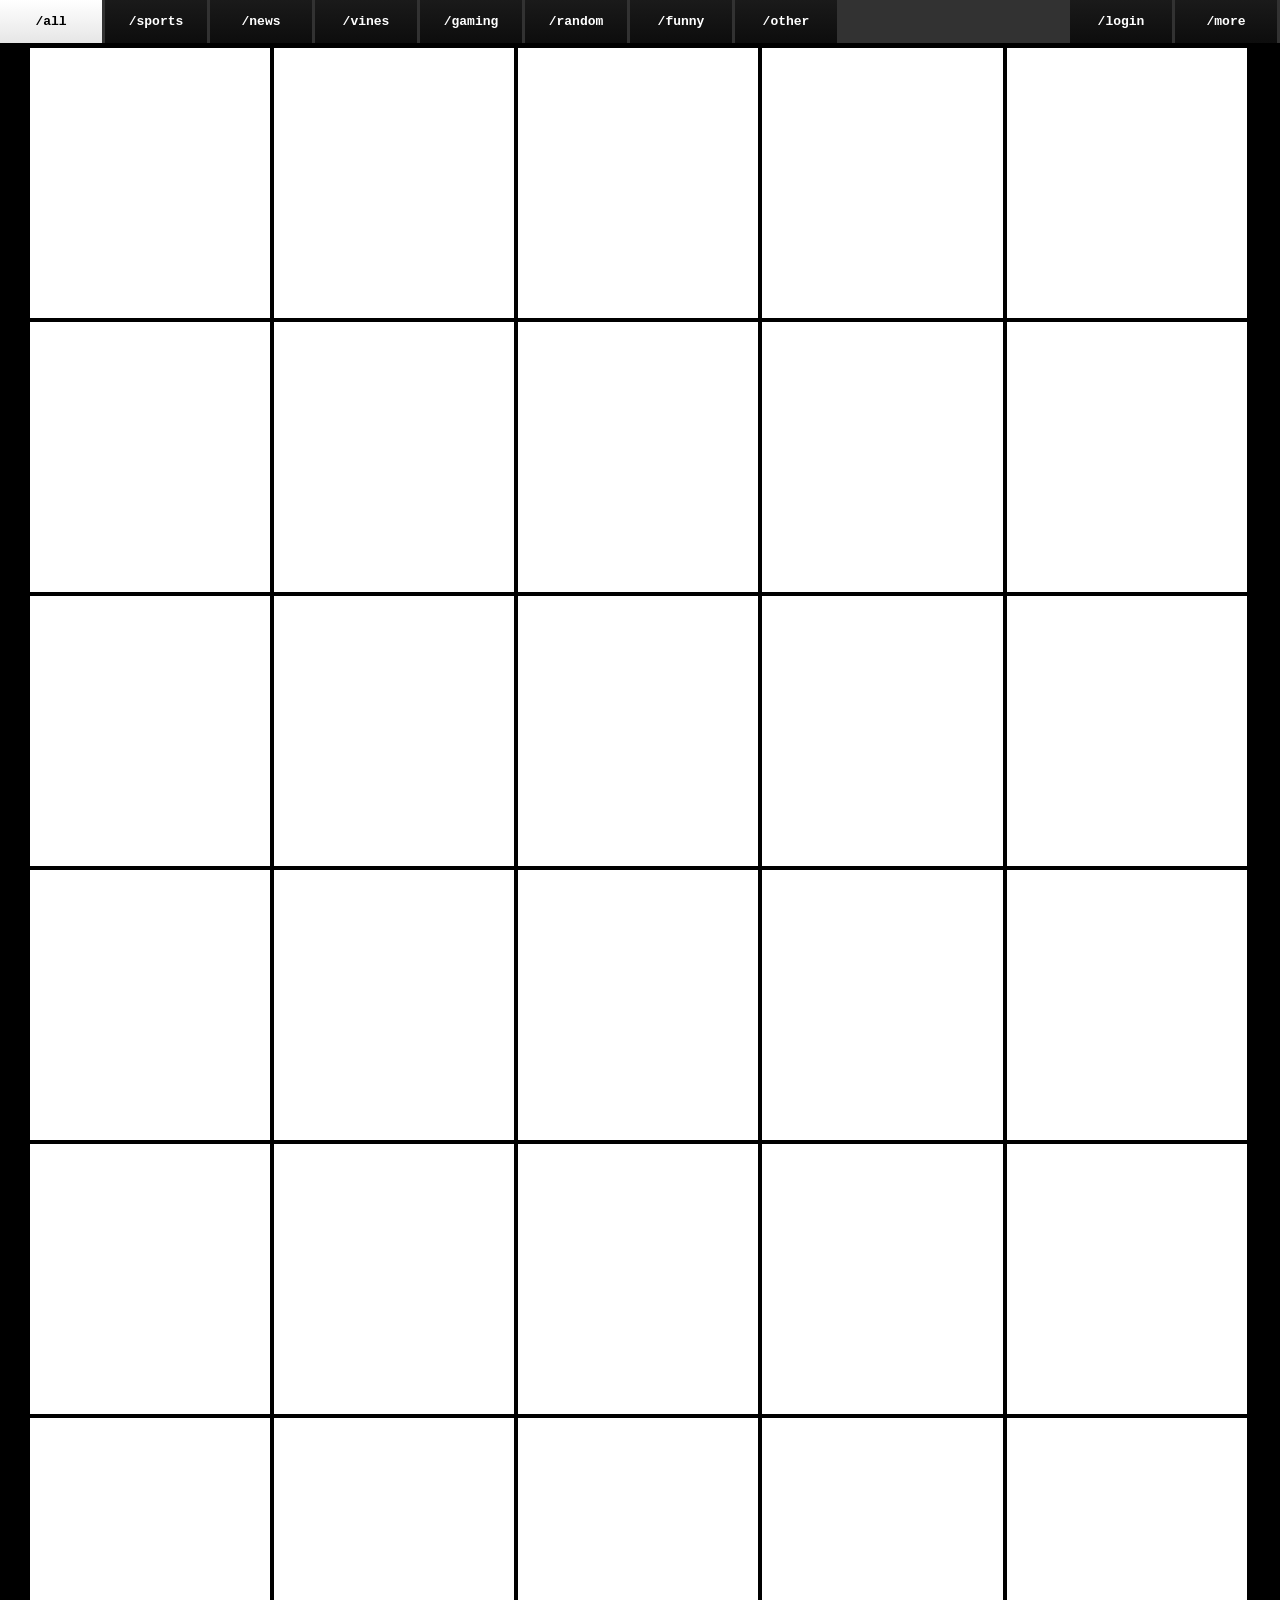
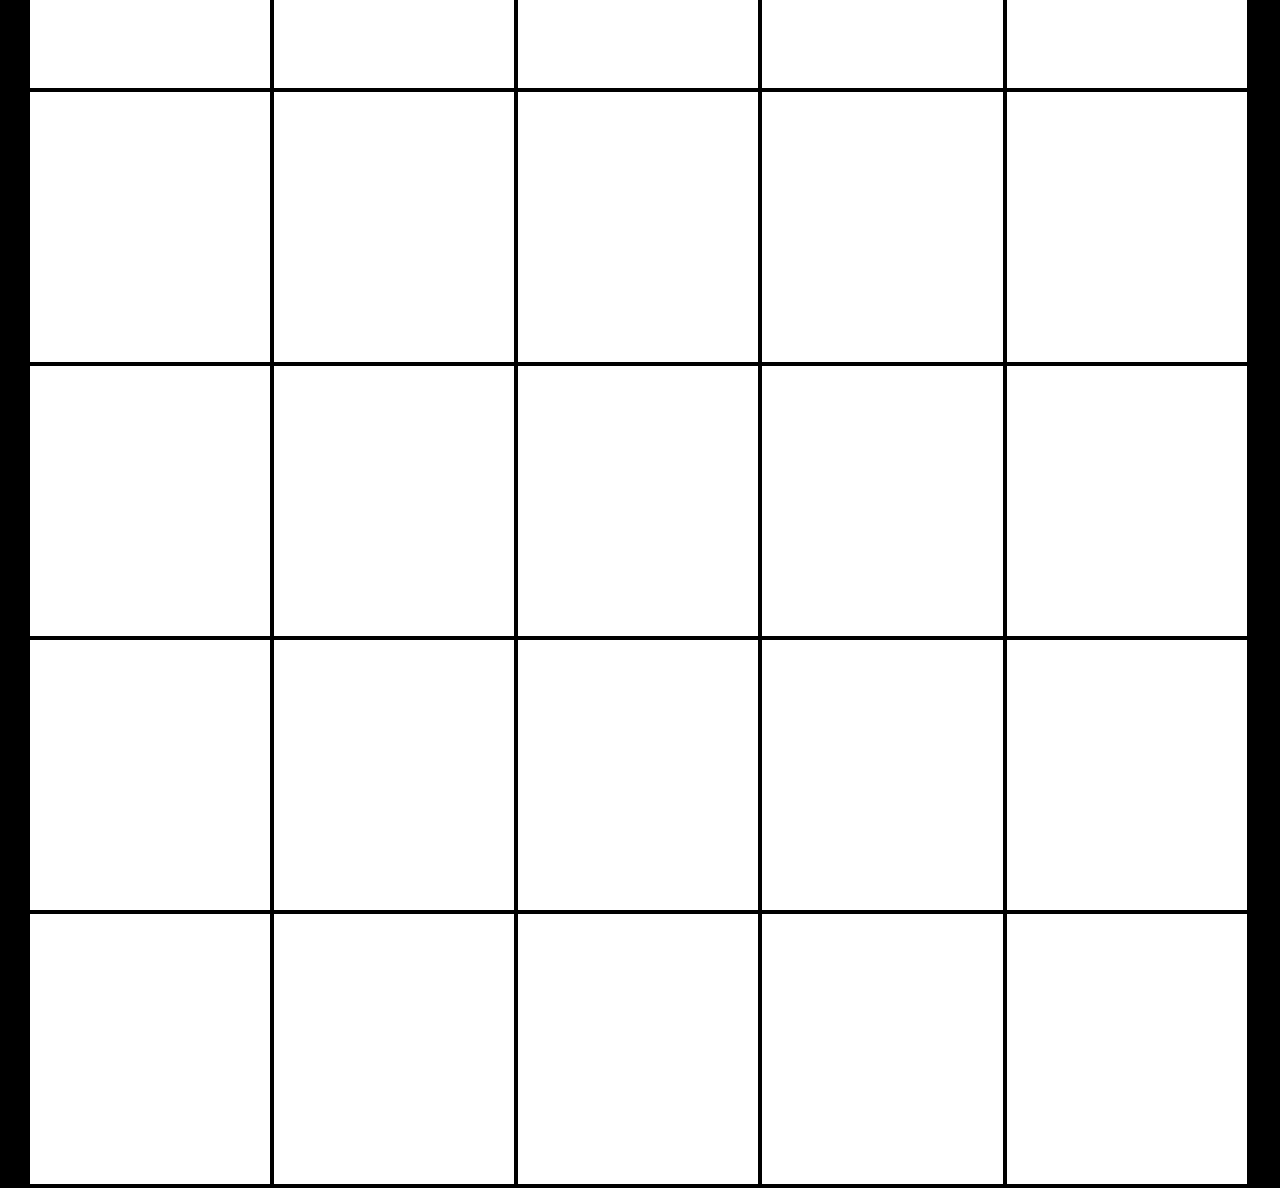
<file: index.html>
<!DOCTYPE html>
<html>
    <head>
        <meta name="viewport" content="width=device-width, initial-scale=1.0">
        <link rel="stylesheet" href="./stylesheet.css">
        <link rel="stylesheet" href="./css-animations.css">
        <script src="https://ajax.googleapis.com/ajax/libs/jquery/3.1.1/jquery.min.js"></script>
        <script src="effects.js"></script>

            <ul>
                <li id="all" class="menu-item"><a href="#" class="pure-menu-link">/all</a></li>
                <li class="menu-item"><a href="#" class="pure-menu-link">/sports</a></li>
                <li class="menu-item"><a href="#" class="pure-menu-link">/news</a></li>
                <li class="menu-item"><a href="#" class="pure-menu-link">/vines</a></li>
                <li class="menu-item"><a href="#" class="pure-menu-link">/gaming</a></li>
                <li class="menu-item"><a href="#" class="pure-menu-link">/random</a></li>
                <li class="menu-item"><a href="#" class="pure-menu-link">/funny</a></li>
                <li class="menu-item"><a href="#" class="pure-menu-link">/other</a></li>
             	<li id="last"class="menu-item"><a href="#" class="pure-menu-link">/more</a></li>
              	<li id="login"class="menu-item"><a href="#" class="pure-menu-link">/login</a></li>

            </ul>


    </head>
    <body>
        <div style="height: 30vh;">
            <iframe id="player1"
                    frameborder="0" scrolling="no" onload="" width =19% height = 100%
                    src="http://v.cdn.vine.co/r/thumbs/8C9262B5A01432544891967266816_57d0469786d.43.0.D786FD78-AA37-47CF-AC57-A40A2ADC547D.mp4.jpg?versionId=7WbGycLZPRTVHPzVBB7rfmA5VWz4k6GP">
            </iframe>
            
            <iframe id="player2"
                    frameborder="0" scrolling="no" onload="" width =19% height = 100%
                    src="http://v.cdn.vine.co/r/thumbs/8C9262B5A01432544891967266816_57d0469786d.43.0.D786FD78-AA37-47CF-AC57-A40A2ADC547D.mp4.jpg?versionId=7WbGycLZPRTVHPzVBB7rfmA5VWz4k6GP"></iframe>

            <iframe id="player3"
                    frameborder="0" scrolling="no" onload="" width =19% height = 100%
                    src="http://v.cdn.vine.co/r/thumbs/8C9262B5A01432544891967266816_57d0469786d.43.0.D786FD78-AA37-47CF-AC57-A40A2ADC547D.mp4.jpg?versionId=7WbGycLZPRTVHPzVBB7rfmA5VWz4k6GP"></iframe>

          <iframe id="player4"
                    autoplay=false frameborder="0" scrolling="no" onload="" width =19% height = 100%
                    src="http://v.cdn.vine.co/r/thumbs/8C9262B5A01432544891967266816_57d0469786d.43.0.D786FD78-AA37-47CF-AC57-A40A2ADC547D.mp4.jpg?versionId=7WbGycLZPRTVHPzVBB7rfmA5VWz4k6GP"></iframe>
            <iframe id="player5"
                    autoplay=false frameborder="0" scrolling="no" onload="" width =19% height = 100%
                    src="http://v.cdn.vine.co/r/thumbs/8C9262B5A01432544891967266816_57d0469786d.43.0.D786FD78-AA37-47CF-AC57-A40A2ADC547D.mp4.jpg?versionId=7WbGycLZPRTVHPzVBB7rfmA5VWz4k6GP"></iframe>

        </div>
      <div style="height: 30vh;">
            <iframe id="player1"
                    frameborder="0" scrolling="no" onload="" width =19% height = 100%
                    src="http://v.cdn.vine.co/r/thumbs/8C9262B5A01432544891967266816_57d0469786d.43.0.D786FD78-AA37-47CF-AC57-A40A2ADC547D.mp4.jpg?versionId=7WbGycLZPRTVHPzVBB7rfmA5VWz4k6GP">
            </iframe>

            <iframe id="player2"
                    frameborder="0" scrolling="no" onload="" width =19% height = 100%
                    src="http://v.cdn.vine.co/r/thumbs/8C9262B5A01432544891967266816_57d0469786d.43.0.D786FD78-AA37-47CF-AC57-A40A2ADC547D.mp4.jpg?versionId=7WbGycLZPRTVHPzVBB7rfmA5VWz4k6GP"></iframe>

            <iframe id="player3"
                    frameborder="0" scrolling="no" onload="" width =19% height = 100%
                    src="http://v.cdn.vine.co/r/thumbs/8C9262B5A01432544891967266816_57d0469786d.43.0.D786FD78-AA37-47CF-AC57-A40A2ADC547D.mp4.jpg?versionId=7WbGycLZPRTVHPzVBB7rfmA5VWz4k6GP"></iframe>

          <iframe id="player4"
                    autoplay=false frameborder="0" scrolling="no" onload="" width =19% height = 100%
                    src="http://v.cdn.vine.co/r/thumbs/8C9262B5A01432544891967266816_57d0469786d.43.0.D786FD78-AA37-47CF-AC57-A40A2ADC547D.mp4.jpg?versionId=7WbGycLZPRTVHPzVBB7rfmA5VWz4k6GP"></iframe>
            <iframe id="player5"
                    autoplay=false frameborder="0" scrolling="no" onload="" width =19% height = 100%
                    src="http://v.cdn.vine.co/r/thumbs/8C9262B5A01432544891967266816_57d0469786d.43.0.D786FD78-AA37-47CF-AC57-A40A2ADC547D.mp4.jpg?versionId=7WbGycLZPRTVHPzVBB7rfmA5VWz4k6GP"></iframe>

        </div>
      <div style="height: 30vh;">
            <iframe id="player1"
                    frameborder="0" scrolling="no" onload="" width =19% height = 100%
                    src="http://v.cdn.vine.co/r/thumbs/8C9262B5A01432544891967266816_57d0469786d.43.0.D786FD78-AA37-47CF-AC57-A40A2ADC547D.mp4.jpg?versionId=7WbGycLZPRTVHPzVBB7rfmA5VWz4k6GP">
            </iframe>

            <iframe id="player2"
                    frameborder="0" scrolling="no" onload="" width =19% height = 100%
                    src="http://v.cdn.vine.co/r/thumbs/8C9262B5A01432544891967266816_57d0469786d.43.0.D786FD78-AA37-47CF-AC57-A40A2ADC547D.mp4.jpg?versionId=7WbGycLZPRTVHPzVBB7rfmA5VWz4k6GP"></iframe>

            <iframe id="player3"
                    frameborder="0" scrolling="no" onload="" width =19% height = 100%
                    src="http://v.cdn.vine.co/r/thumbs/8C9262B5A01432544891967266816_57d0469786d.43.0.D786FD78-AA37-47CF-AC57-A40A2ADC547D.mp4.jpg?versionId=7WbGycLZPRTVHPzVBB7rfmA5VWz4k6GP"></iframe>

          <iframe id="player4"
                    autoplay=false frameborder="0" scrolling="no" onload="" width =19% height = 100%
                    src="http://v.cdn.vine.co/r/thumbs/8C9262B5A01432544891967266816_57d0469786d.43.0.D786FD78-AA37-47CF-AC57-A40A2ADC547D.mp4.jpg?versionId=7WbGycLZPRTVHPzVBB7rfmA5VWz4k6GP"></iframe>
            <iframe id="player5"
                    autoplay=false frameborder="0" scrolling="no" onload="" width =19% height = 100%
                    src="http://v.cdn.vine.co/r/thumbs/8C9262B5A01432544891967266816_57d0469786d.43.0.D786FD78-AA37-47CF-AC57-A40A2ADC547D.mp4.jpg?versionId=7WbGycLZPRTVHPzVBB7rfmA5VWz4k6GP"></iframe>

        </div>
      <div style="height: 30vh;">
            <iframe id="player1"
                    frameborder="0" scrolling="no" onload="" width =19% height = 100%
                    src="http://v.cdn.vine.co/r/thumbs/8C9262B5A01432544891967266816_57d0469786d.43.0.D786FD78-AA37-47CF-AC57-A40A2ADC547D.mp4.jpg?versionId=7WbGycLZPRTVHPzVBB7rfmA5VWz4k6GP">
            </iframe>

            <iframe id="player2"
                    frameborder="0" scrolling="no" onload="" width =19% height = 100%
                    src="http://v.cdn.vine.co/r/thumbs/8C9262B5A01432544891967266816_57d0469786d.43.0.D786FD78-AA37-47CF-AC57-A40A2ADC547D.mp4.jpg?versionId=7WbGycLZPRTVHPzVBB7rfmA5VWz4k6GP"></iframe>

            <iframe id="player3"
                    frameborder="0" scrolling="no" onload="" width =19% height = 100%
                    src="http://v.cdn.vine.co/r/thumbs/8C9262B5A01432544891967266816_57d0469786d.43.0.D786FD78-AA37-47CF-AC57-A40A2ADC547D.mp4.jpg?versionId=7WbGycLZPRTVHPzVBB7rfmA5VWz4k6GP"></iframe>

          <iframe id="player4"
                    autoplay=false frameborder="0" scrolling="no" onload="" width =19% height = 100%
                    src="http://v.cdn.vine.co/r/thumbs/8C9262B5A01432544891967266816_57d0469786d.43.0.D786FD78-AA37-47CF-AC57-A40A2ADC547D.mp4.jpg?versionId=7WbGycLZPRTVHPzVBB7rfmA5VWz4k6GP"></iframe>
            <iframe id="player5"
                    autoplay=false frameborder="0" scrolling="no" onload="" width =19% height = 100%
                    src="http://v.cdn.vine.co/r/thumbs/8C9262B5A01432544891967266816_57d0469786d.43.0.D786FD78-AA37-47CF-AC57-A40A2ADC547D.mp4.jpg?versionId=7WbGycLZPRTVHPzVBB7rfmA5VWz4k6GP"></iframe>

        </div>
      <div style="height: 30vh;">
            <iframe id="player1"
                    frameborder="0" scrolling="no" onload="" width =19% height = 100%
                    src="http://v.cdn.vine.co/r/thumbs/8C9262B5A01432544891967266816_57d0469786d.43.0.D786FD78-AA37-47CF-AC57-A40A2ADC547D.mp4.jpg?versionId=7WbGycLZPRTVHPzVBB7rfmA5VWz4k6GP">
            </iframe>

            <iframe id="player2"
                    frameborder="0" scrolling="no" onload="" width =19% height = 100%
                    src="http://v.cdn.vine.co/r/thumbs/8C9262B5A01432544891967266816_57d0469786d.43.0.D786FD78-AA37-47CF-AC57-A40A2ADC547D.mp4.jpg?versionId=7WbGycLZPRTVHPzVBB7rfmA5VWz4k6GP"></iframe>

            <iframe id="player3"
                    frameborder="0" scrolling="no" onload="" width =19% height = 100%
                    src="http://v.cdn.vine.co/r/thumbs/8C9262B5A01432544891967266816_57d0469786d.43.0.D786FD78-AA37-47CF-AC57-A40A2ADC547D.mp4.jpg?versionId=7WbGycLZPRTVHPzVBB7rfmA5VWz4k6GP"></iframe>

          <iframe id="player4"
                    autoplay=false frameborder="0" scrolling="no" onload="" width =19% height = 100%
                    src="http://v.cdn.vine.co/r/thumbs/8C9262B5A01432544891967266816_57d0469786d.43.0.D786FD78-AA37-47CF-AC57-A40A2ADC547D.mp4.jpg?versionId=7WbGycLZPRTVHPzVBB7rfmA5VWz4k6GP"></iframe>
            <iframe id="player5"
                    autoplay=false frameborder="0" scrolling="no" onload="" width =19% height = 100%
                    src="http://v.cdn.vine.co/r/thumbs/8C9262B5A01432544891967266816_57d0469786d.43.0.D786FD78-AA37-47CF-AC57-A40A2ADC547D.mp4.jpg?versionId=7WbGycLZPRTVHPzVBB7rfmA5VWz4k6GP"></iframe>

        </div>
      <div style="height: 30vh;">
            <iframe id="player1"
                    frameborder="0" scrolling="no" onload="" width =19% height = 100%
                    src="http://v.cdn.vine.co/r/thumbs/8C9262B5A01432544891967266816_57d0469786d.43.0.D786FD78-AA37-47CF-AC57-A40A2ADC547D.mp4.jpg?versionId=7WbGycLZPRTVHPzVBB7rfmA5VWz4k6GP">
            </iframe>

            <iframe id="player2"
                    frameborder="0" scrolling="no" onload="" width =19% height = 100%
                    src="http://v.cdn.vine.co/r/thumbs/8C9262B5A01432544891967266816_57d0469786d.43.0.D786FD78-AA37-47CF-AC57-A40A2ADC547D.mp4.jpg?versionId=7WbGycLZPRTVHPzVBB7rfmA5VWz4k6GP"></iframe>

            <iframe id="player3"
                    frameborder="0" scrolling="no" onload="" width =19% height = 100%
                    src="http://v.cdn.vine.co/r/thumbs/8C9262B5A01432544891967266816_57d0469786d.43.0.D786FD78-AA37-47CF-AC57-A40A2ADC547D.mp4.jpg?versionId=7WbGycLZPRTVHPzVBB7rfmA5VWz4k6GP"></iframe>

          <iframe id="player4"
                    autoplay=false frameborder="0" scrolling="no" onload="" width =19% height = 100%
                    src="http://v.cdn.vine.co/r/thumbs/8C9262B5A01432544891967266816_57d0469786d.43.0.D786FD78-AA37-47CF-AC57-A40A2ADC547D.mp4.jpg?versionId=7WbGycLZPRTVHPzVBB7rfmA5VWz4k6GP"></iframe>
            <iframe id="player5"
                    autoplay=false frameborder="0" scrolling="no" onload="" width =19% height = 100%
                    src="http://v.cdn.vine.co/r/thumbs/8C9262B5A01432544891967266816_57d0469786d.43.0.D786FD78-AA37-47CF-AC57-A40A2ADC547D.mp4.jpg?versionId=7WbGycLZPRTVHPzVBB7rfmA5VWz4k6GP"></iframe>

        </div>
      <div style="height: 30vh;">
            <iframe id="player1"
                    frameborder="0" scrolling="no" onload="" width =19% height = 100%
                    src="http://v.cdn.vine.co/r/thumbs/8C9262B5A01432544891967266816_57d0469786d.43.0.D786FD78-AA37-47CF-AC57-A40A2ADC547D.mp4.jpg?versionId=7WbGycLZPRTVHPzVBB7rfmA5VWz4k6GP">
            </iframe>

            <iframe id="player2"
                    frameborder="0" scrolling="no" onload="" width =19% height = 100%
                    src="http://v.cdn.vine.co/r/thumbs/8C9262B5A01432544891967266816_57d0469786d.43.0.D786FD78-AA37-47CF-AC57-A40A2ADC547D.mp4.jpg?versionId=7WbGycLZPRTVHPzVBB7rfmA5VWz4k6GP"></iframe>

            <iframe id="player3"
                    frameborder="0" scrolling="no" onload="" width =19% height = 100%
                    src="http://v.cdn.vine.co/r/thumbs/8C9262B5A01432544891967266816_57d0469786d.43.0.D786FD78-AA37-47CF-AC57-A40A2ADC547D.mp4.jpg?versionId=7WbGycLZPRTVHPzVBB7rfmA5VWz4k6GP"></iframe>

          <iframe id="player4"
                    autoplay=false frameborder="0" scrolling="no" onload="" width =19% height = 100%
                    src="http://v.cdn.vine.co/r/thumbs/8C9262B5A01432544891967266816_57d0469786d.43.0.D786FD78-AA37-47CF-AC57-A40A2ADC547D.mp4.jpg?versionId=7WbGycLZPRTVHPzVBB7rfmA5VWz4k6GP"></iframe>
            <iframe id="player5"
                    autoplay=false frameborder="0" scrolling="no" onload="" width =19% height = 100%
                    src="http://v.cdn.vine.co/r/thumbs/8C9262B5A01432544891967266816_57d0469786d.43.0.D786FD78-AA37-47CF-AC57-A40A2ADC547D.mp4.jpg?versionId=7WbGycLZPRTVHPzVBB7rfmA5VWz4k6GP"></iframe>

        </div>
      <div style="height: 30vh;">
            <iframe id="player1"
                    frameborder="0" scrolling="no" onload="" width =19% height = 100%
                    src="http://v.cdn.vine.co/r/thumbs/8C9262B5A01432544891967266816_57d0469786d.43.0.D786FD78-AA37-47CF-AC57-A40A2ADC547D.mp4.jpg?versionId=7WbGycLZPRTVHPzVBB7rfmA5VWz4k6GP">
            </iframe>

            <iframe id="player2"
                    frameborder="0" scrolling="no" onload="" width =19% height = 100%
                    src="http://v.cdn.vine.co/r/thumbs/8C9262B5A01432544891967266816_57d0469786d.43.0.D786FD78-AA37-47CF-AC57-A40A2ADC547D.mp4.jpg?versionId=7WbGycLZPRTVHPzVBB7rfmA5VWz4k6GP"></iframe>

            <iframe id="player3"
                    frameborder="0" scrolling="no" onload="" width =19% height = 100%
                    src="http://v.cdn.vine.co/r/thumbs/8C9262B5A01432544891967266816_57d0469786d.43.0.D786FD78-AA37-47CF-AC57-A40A2ADC547D.mp4.jpg?versionId=7WbGycLZPRTVHPzVBB7rfmA5VWz4k6GP"></iframe>

          <iframe id="player4"
                    autoplay=false frameborder="0" scrolling="no" onload="" width =19% height = 100%
                    src="http://v.cdn.vine.co/r/thumbs/8C9262B5A01432544891967266816_57d0469786d.43.0.D786FD78-AA37-47CF-AC57-A40A2ADC547D.mp4.jpg?versionId=7WbGycLZPRTVHPzVBB7rfmA5VWz4k6GP"></iframe>
            <iframe id="player5"
                    autoplay=false frameborder="0" scrolling="no" onload="" width =19% height = 100%
                    src="http://v.cdn.vine.co/r/thumbs/8C9262B5A01432544891967266816_57d0469786d.43.0.D786FD78-AA37-47CF-AC57-A40A2ADC547D.mp4.jpg?versionId=7WbGycLZPRTVHPzVBB7rfmA5VWz4k6GP"></iframe>

        </div>
      <div style="height: 30vh;">
            <iframe id="player1"
                    frameborder="0" scrolling="no" onload="" width =19% height = 100%
                    src="http://v.cdn.vine.co/r/thumbs/8C9262B5A01432544891967266816_57d0469786d.43.0.D786FD78-AA37-47CF-AC57-A40A2ADC547D.mp4.jpg?versionId=7WbGycLZPRTVHPzVBB7rfmA5VWz4k6GP">
            </iframe>

            <iframe id="player2"
                    frameborder="0" scrolling="no" onload="" width =19% height = 100%
                    src="http://v.cdn.vine.co/r/thumbs/8C9262B5A01432544891967266816_57d0469786d.43.0.D786FD78-AA37-47CF-AC57-A40A2ADC547D.mp4.jpg?versionId=7WbGycLZPRTVHPzVBB7rfmA5VWz4k6GP"></iframe>

            <iframe id="player3"
                    frameborder="0" scrolling="no" onload="" width =19% height = 100%
                    src="http://v.cdn.vine.co/r/thumbs/8C9262B5A01432544891967266816_57d0469786d.43.0.D786FD78-AA37-47CF-AC57-A40A2ADC547D.mp4.jpg?versionId=7WbGycLZPRTVHPzVBB7rfmA5VWz4k6GP"></iframe>

          <iframe id="player4"
                    autoplay=false frameborder="0" scrolling="no" onload="" width =19% height = 100%
                    src="http://v.cdn.vine.co/r/thumbs/8C9262B5A01432544891967266816_57d0469786d.43.0.D786FD78-AA37-47CF-AC57-A40A2ADC547D.mp4.jpg?versionId=7WbGycLZPRTVHPzVBB7rfmA5VWz4k6GP"></iframe>
            <iframe id="player5"
                    autoplay=false frameborder="0" scrolling="no" onload="" width =19% height = 100%
                    src="http://v.cdn.vine.co/r/thumbs/8C9262B5A01432544891967266816_57d0469786d.43.0.D786FD78-AA37-47CF-AC57-A40A2ADC547D.mp4.jpg?versionId=7WbGycLZPRTVHPzVBB7rfmA5VWz4k6GP"></iframe>

        </div>
      <div style="height: 30vh;">
            <iframe id="player1"
                    frameborder="0" scrolling="no" onload="" width =19% height = 100%
                    src="http://v.cdn.vine.co/r/thumbs/8C9262B5A01432544891967266816_57d0469786d.43.0.D786FD78-AA37-47CF-AC57-A40A2ADC547D.mp4.jpg?versionId=7WbGycLZPRTVHPzVBB7rfmA5VWz4k6GP">
            </iframe>

            <iframe id="player2"
                    frameborder="0" scrolling="no" onload="" width =19% height = 100%
                    src="http://v.cdn.vine.co/r/thumbs/8C9262B5A01432544891967266816_57d0469786d.43.0.D786FD78-AA37-47CF-AC57-A40A2ADC547D.mp4.jpg?versionId=7WbGycLZPRTVHPzVBB7rfmA5VWz4k6GP"></iframe>

            <iframe id="player3"
                    frameborder="0" scrolling="no" onload="" width =19% height = 100%
                    src="http://v.cdn.vine.co/r/thumbs/8C9262B5A01432544891967266816_57d0469786d.43.0.D786FD78-AA37-47CF-AC57-A40A2ADC547D.mp4.jpg?versionId=7WbGycLZPRTVHPzVBB7rfmA5VWz4k6GP"></iframe>

          <iframe id="player4"
                    autoplay=false frameborder="0" scrolling="no" onload="" width =19% height = 100%
                    src="http://v.cdn.vine.co/r/thumbs/8C9262B5A01432544891967266816_57d0469786d.43.0.D786FD78-AA37-47CF-AC57-A40A2ADC547D.mp4.jpg?versionId=7WbGycLZPRTVHPzVBB7rfmA5VWz4k6GP"></iframe>
            <iframe id="player5"
                    autoplay=false frameborder="0" scrolling="no" onload="" width =19% height = 100%
                    src="http://v.cdn.vine.co/r/thumbs/8C9262B5A01432544891967266816_57d0469786d.43.0.D786FD78-AA37-47CF-AC57-A40A2ADC547D.mp4.jpg?versionId=7WbGycLZPRTVHPzVBB7rfmA5VWz4k6GP"></iframe>

        </div>
    </body>
</html>
</file>
<file: stylesheet.css>
body{
	background-color: black;
}

div {
	display: inline-block;
	position: relative;
	top: 40px;
	left: 22px;
}

ul {
	z-index: 1;
	list-style-type: none;
	margin: 0;
	padding: 0;
	overflow: hidden;
	background-color: rgb(50, 50, 50);
	position: fixed;
	top: 0;
	left: 0;
	width: 100%;
	min-width: 1350x;



}

li {
	float: left;
	background-image: linear-gradient(rgb(26, 26, 26),rgb(13, 13, 13) );
}

#login, #last {
	float: right;
	}

li a {
	display: inline-block;
	color: white;
	text-align: center;
	padding: 14px 16px;
	font-family: "Courier New", Courier, monospace;
	text-decoration: none;
	font-weight: bolder;

	font-size: 13px;
	width: 70px;
	border-right: 3px solid rgb(50, 50, 50);


}


#all{

	background-image: linear-gradient(white ,rgb(230, 230, 230));



}

#all a {
	color: black;

}



iframe {
	padding: 0;
	margin: 0;
	background: white;
}
</file>
<file: css-animations.css>
li:hover {
	background-image: linear-gradient(white ,rgb(230, 230, 230));

}

li a:hover {
	color: black;}
</file>
